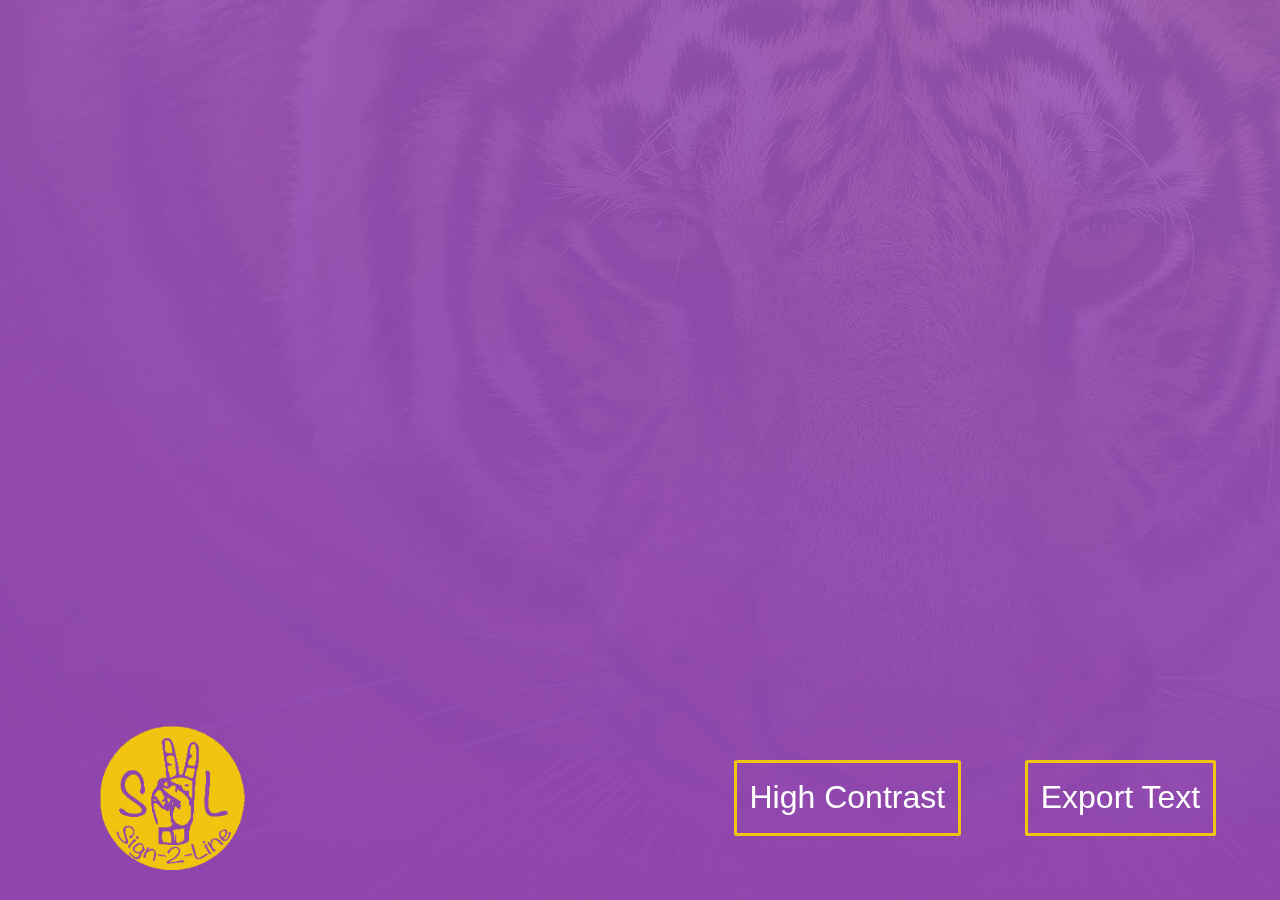
<file: index.html>
<html>
  <head>
    <title>Handedness Demo</title>
   
    <script src="http://js.leapmotion.com/leap-0.6.2.min.js"></script>  

   <!--  // <script src="//js.leapmotion.com/leap-plugins-0.1.6.1.js"></script>
    // <script src="//js.leapmotion.com/leap.rigged-hand-0.1.3.min.js"></script> 
   <script src="//cdnjs.cloudflare.com/ajax/libs/three.js/r66/three.js"></script>-->

    <!-- CSS -->
    <link href='http://fonts.googleapis.com/css?family=Shadows+Into+Light' rel='stylesheet' type='text/css'>
    <link rel="stylesheet" href="css/main.css">
        
    <style>
    </style>
  </head>

  <body>
        <div class='background'></div>
        <div id="output"></div>
        <section id='text-container'>
          <!-- This is where sign language text will be translated to -->
        </section>

        <footer>
            <!-- <span id="title">Sign 2 Line </span>   -->
            <!-- <img  src="" -->
            <img src="img/s2l3.png" alt="Smiley" id="title">
            <span id="export-text-button" class="button">Export Text</span>
            <span id="high-contrast-button" class="button">High Contrast</span>
        </footer>

        <section id='hands-container'>
          <div id="labels"></div>
        </section>


        <div id='email-form-bg'>

          <div class='email-form'>
            <div class='email-form-header'>
              <span class='export-text-exit-button'>X</span>
              <span class='email-form-title'>Export Text</span>
            </div>
            <div class='email-form-description'>
              <p>
                <form action="emailform.php" method="post" class="">
                  <h5>To:</h5>
                  <input type="text" name="toAddress"  placeholder="email@address.com"><br>
                  <h5>E-mail:</h5>
                  <textarea name="email" rows="4"  placeholder="Type on..." id='email-form-text'></textarea><br>
                  <div class="center-button">
                    <input type="submit"> 
                  </div>  
                </form>
              </p>
            </div>
          </div>


          
        </div>

    <script src="http://code.jquery.com/jquery-1.11.1.min.js"></script>

    <script src="js/uiController.js"></script>
    <script src="js/leapController.js"></script>
  </body>



</html>
</file>
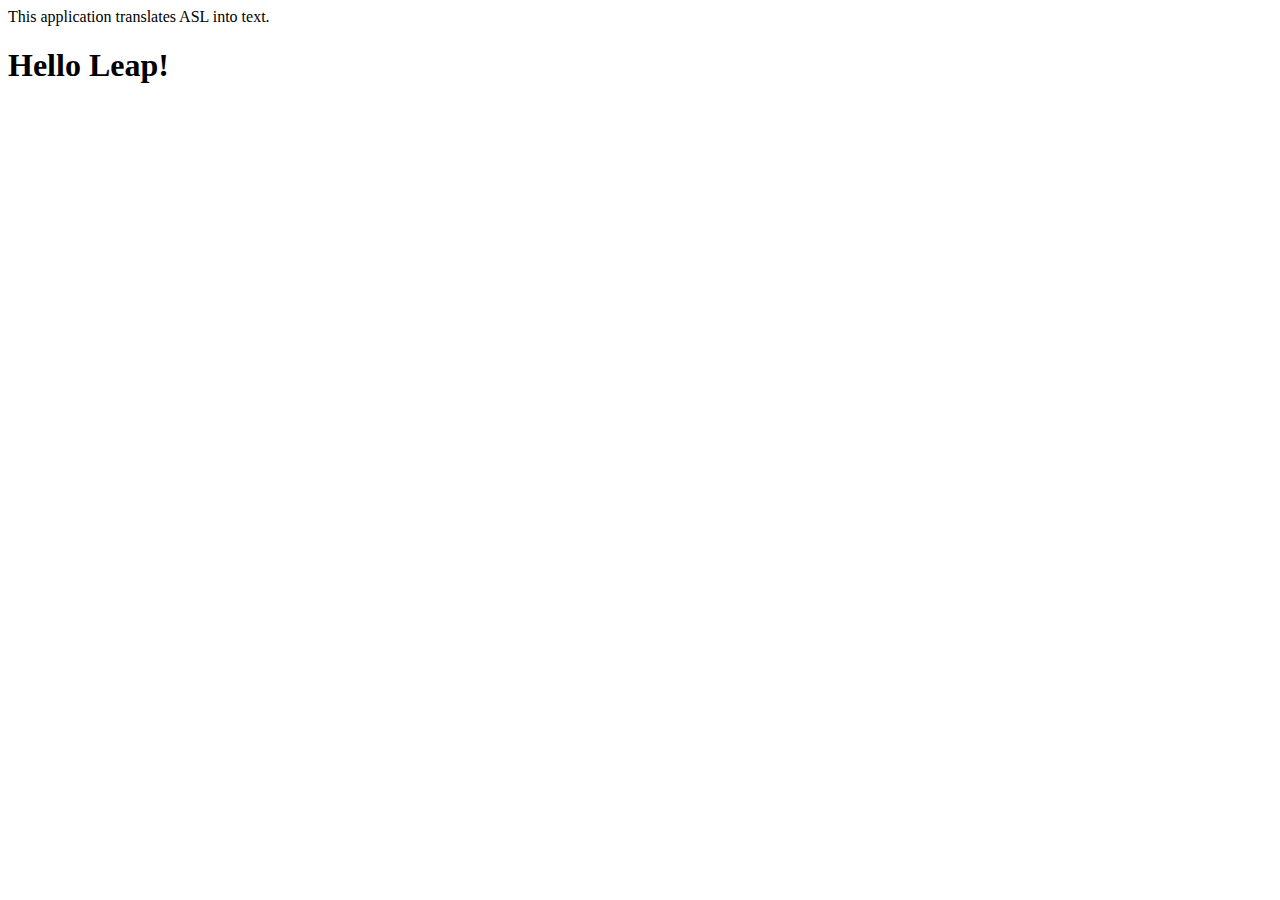
<file: LeapMotionTest.html>
This application translates ASL into text.
<!DOCTYPE html>

<html>
<head>
</head>
<body>

<h1>Hello Leap!</h1>

<div id="output"></div>

</body>

<script src="http://js.leapmotion.com/leap-0.6.0-beta1.min.js"></script>
<script type="text/javascript">

function concatData(id, data) {

    return id + ": " + data + "<br>";

}

var output = document.getElementById('output');
var frameString = "", handString= "", fingerString = "";
var hand, finger;
var options = { enableGuestures: true};

Leap.loop(options, function(frame) {

    frameString = concatData("frame_id", frame.id);

    frameString += concatData("num_hands", frame.hands.length);

    frameString += concatData("num_fingers", frame.fingers.length);
    
        for (var i=0, len= frame.hands.length; i < len; i++){
            hand=frame.hands[i];
            handString=concatData("hand_type", hand.type);
            for (var j=0; j<3; j++){
                handString+=concatData(j, hand.fingers[1].direction[j]);
            }
        
            var extendedFingers = 0;
            for(var f = 0; f < hand.fingers.length; f++){
                var finger = hand.fingers[f];
                var nameMap = ["thumb", "index", "middle", "ring", "pinky"];
                var fingerName = nameMap[finger.type];
                handString+= fingerName;
                if(finger.extended) {
                    handString+=" is pointing <br>";
                    ++extendedFingers;
                }
                else   
                    handString+=" is NOT pointing <br>";
            }
            handString+=("Extended fingers: " + extendedFingers);
            handString+="<br>";
            
            frameString += handString;
            
            
        }
    //ELENI, THIS IS ALL YOURS
        function numOfExtended(){
                var extendedFingers=0;
                for (var i=0, len= frame.hands.length; i < len; i++){
                    hand= frame.hands[i];
                        for(var f = 0; f < hand.fingers.length; f++){
                            finger = hand.fingers[f];
                            if (finger.extended){
                                ++extendedFingers;
                            }
                    }
                }
               return extendedFingers;
           }
                
           frameString += "<br> The number of Extended Fingers is <br> "+ numOfExtended(); 
    
    
    //NO MAS ELENI
        frameString += "<br>";
    
output.innerHTML = frameString;
    
    

});



</script>

</html>
</file>
<file: css/main.css>
/*! HTML5 Boilerplate v4.3.0 | MIT License | http://h5bp.com/ */

/*
 * What follows is the result of much research on cross-browser styling.
 * Credit left inline and big thanks to Nicolas Gallagher, Jonathan Neal,
 * Kroc Camen, and the H5BP dev community and team.
 */

/* ==========================================================================
   Base styles: opinionated defaults
   ========================================================================== */

@font-face {
  font-family: 'Comic Neue';
  src: url('../fonts/ComicNeue-Regular-Oblique.eot'); /* IE9 Compat Modes */
  src: url('../fonts/ComicNeue-Regular-Oblique.eot?#iefix') format('embedded-opentype'), /* IE6-IE8 */
       url('../fonts/ComicNeue-Regular-Oblique.woff') format('woff'), /* Modern Browsers */
       url('../fonts/ComicNeue-Regular-Oblique.ttf')  format('truetype'); /* Safari, Android, iOS */
  font-weight: 300;
  font-style: oblique;
}


html,
button,
input,
select,
textarea {
    color: #222;
}

html {
    font-size: 1em;
    line-height: 1.4;
}

/*
 * Remove text-shadow in selection highlight: h5bp.com/i
 * These selection rule sets have to be separate.
 * Customize the background color to match your design.
 */

::-moz-selection {
    background: #b3d4fc;
    text-shadow: none;
}

::selection {
    background: #b3d4fc;
    text-shadow: none;
}

/*
 * A better looking default horizontal rule
 */

hr {
    display: block;
    height: 1px;
    border: 0;
    border-top: 1px solid #ccc;
    margin: 1em 0;
    padding: 0;
}

/*
 * Remove the gap between images, videos, audio and canvas and the bottom of
 * their containers: h5bp.com/i/440
 */

audio,
canvas,
img,
video {
    vertical-align: middle;
}

/*
 * Remove default fieldset styles.
 */

fieldset {
    border: 0;
    margin: 0;
    padding: 0;
}

/*
 * Allow only vertical resizing of textareas.
 */

textarea {
    resize: vertical;
}

/* ==========================================================================
   Browse Happy prompt
   ========================================================================== */

.browsehappy {
    margin: 0.2em 0;
    background: #ccc;
    color: #000;
    padding: 0.2em 0;
}

/* ==========================================================================
   Author's custom styles
   ========================================================================== */
body, html{margin:0; padding: 0;}
    html{

    }
    .background{
        position: fixed;
        height: 100%;
        width: 100%;
        background-color: rgba(155, 89, 182,0.9);

        background-image: -webkit-linear-gradient(bottom,rgba(142, 68, 173,0.9), transparent),-webkit-linear-gradient(left,rgba(142, 68, 173,0.5), transparent);
        background-image:  -moz-linear-gradient(bottom,rgba(142, 68, 173,0.9), transparent),-moz-linear-gradient(left,rgba(142, 68, 173,0.5), transparent);
        background-image:  -o-linear-gradient(bottom,rgba(142, 68, 173,0.9), transparent),-o-linear-gradient(left,rgba(142, 68, 173,0.5), transparent);
        background-image:  linear-gradient(bottom,rgba(142, 68, 173,0.9), transparent),linear-gradient(left,rgba(142, 68, 173,0.5), transparent);
        z-index: -1;
        top:0;
        bottom: 0;
    }

    .no-bg{
      background-image: none;
      background-color: whitesmoke;
    }
    body{
      font-family: 'Myriad Pro', Helvetica, Arial, 'Lucida Grande', sans-serif;
      font-size: 24pt;
      color: white;
      overflow: hidden;
      top:0;
      bottom: 0;
      background-color: whitesmoke;
      background-image: url('../img/tiger.jpg');
      background-size: cover;
    }
    label {
      position: fixed;
      white-space: nowrap;
    }

#text-container{
    color: whitesmoke;
    margin: 5%;
    font-size: 1.5em;
    width: 90%;
    height: 65%;
    z-index: 13;
    right: -33em;
    overflow-y: scroll;
    /*overflow-x:none;*/
}

footer{
    position: absolute;
    bottom: 0;
    width: 100%;
    z-index: 11;
}

footer .button{
    font-weight: thin;
    margin: 5% 5% 5% 0%;
    display:table;
    border-radius:2%;
    border: solid 3px #f1c40f;
    padding: 1%;
    z-index: 5;
    float:right;
    cursor: pointer;

  -webkit-transition: background-color .5s ease-in-out;
  -moz-transition: background-color .5s ease-in-out;
  -o-transition: background-color .5s ease-in-out;
  transition: background-color .5s ease-in-out;
}

footer .button:hover{
    background-color: #f1c40f;
}


#hands-container{
    background-color: blue;
}

#title{
    /* Layout */
    position: absolute;
    bottom: 1%;
    left:1%;

    width: 25%;

}

#title-wrapper{
    margin-left: 5%;
    margin-bottom: 0%;
    display: inline-block;
    height: 100%;
    width: 25%;
    bottom: 0;
    background-image: url('../img/love.png');

    background-repeat: no-repeat;
    background-position: 50% 50%; 
}


#email-form-bg{
  /* Layout */
  position:absolute;
  height:100%;
  width:100%;
  margin:0 auto;
  z-index: 20;
  top: 0;
  
  /* Display */
  display:none;
}

.email-form{
  
  /* Layout */
  margin:2.5% 10% 2.5% 10%;
  height: 90%; width: 80%;
  display: table;
  position: static;
  z-index: 15;
  overflow-y:scroll;

  /*Color */
  background-color: #f2f2f2;
  color: #333;
  
  /* Shadow */
  box-shadow: 0px 0px 300em 300em rgba(0,0,0,0.5),
              0px 0px 3em 0px rgba(0,0,0,0.6);

  /* Zoom and Fade in Transition */
  opacity: 0;
  
  -webkit-transition: all 0.5s ease-in-out;
  -moz-transition: all 0.5s ease-in-out;
  -o-transition: all 0.5s ease-in-out;
  transition: all 0.5s ease-in-out;
  
  -webkit-transform: scale(0.8);
  -moz-transform: scale(0.8);
  -o-transform: scale(0.8);
  transform: sacle(0.8);
 
  /* Ovewrflow */
  overflow-y: scroll; 
}


#email-form-content a.obvious-link{
    color: cadetblue;
    /* Transistion */
    -webkit-transition: color .2s ease-in-out;
    -moz-transition: color .2s ease-in-out;
    -o-transition: color .2s ease-in-out;
    transition: color .2s ease-in-out;
}
#email-form-content a.obvious-link:hover{
    color: #9FDEE0 ;/* Belize Hole */
    text-shadow:none;
}

.export-text-exit-button{
  /* Layout */
  margin:1%;
  position:absolute;
  z-index:2;
  right:0;
  text-align:center;
  line-height:1.5em;
  width: 1.5em; 
  
  /* Font */
  font-size:2em;
  color: #f2f2f2;
  
  /* Cursor */
  cursor: pointer;
  
  /* Background */
  background: cadetblue;
  border-radius: 50%;
  box-shadow: 0 0 .5em rgba(0,0,0,0.5);
  -webkit-transition: box-shadow 0.1s ease-in-out;
  -moz-transition: box-shadow 0.1s ease-in-out;
  -o-transition: box-shadow 0.1s ease-in-out;
  transition: box-shadow 0.1s ease-in-out;

}
.export-text-exit-button:hover{
  box-shadow: 0 0 .25em rgba(0,0,0,0.5);
}
.email-form-title{
  /* Layout */
  text-align: center;
  display: inline-block;
  line-height: 4.5em;
  position: relative;
  width: 100%;
  
  /* Font */
  font-size: 2em;
  
  /* Color */
  color: #f2f2f2;
  background: turquoise;
  background-image: -webkit-linear-gradient( right,#9b59b6, #8e44ad);
  background-image: -moz-linear-gradient( right,#9b59b6, #8e44ad);
  background-image: -o-linear-gradient( right,#9b59b6, #8e44ad);
  background-image: linear-gradient( right,#9b59b6, #8e44ad);
}

.email-form-description p {
  margin: 3% 5%;
  color: #333;
}

.p-zoom-in{
    opacity: 1;

    -webkit-tranform:scale(1);
    -moz-tranform:scale(1);
    -ms-tranform:scale(1);
    -o-tranform:scale(1);
    tranform:scale(1);
}

h5{
    padding: 0;
    margin: 0;
    font-weight: normal;
}
input[type="text"] {
  /* layout */
  width: 50%;
  border: solid 1px #333;
  margin-left: 1%;

  /* Color */
  background: transparent;
  
  /* font */
  font-size: 1.2em;

}
textarea {
  
  /* layout */
  width: 100%;
  outline: none;
  border: none;
  
  /* Color */
  background: transparent;
  
  /* font */
  font-size: 1.2em;
  
}

.center-button{
    width: 100%;
    text-align: center;
}
input[type="submit"] {
  /* Font */
  font-size:2em;
  font-weight: thin;
  color: #f2f2f2;
  
  /* Cursor */
  cursor: pointer;
  
  /* Background */
  background: cadetblue;
  border-radius: 5%;
  border: none;
  box-shadow: 0 0 .5em rgba(0,0,0,0.5);
  -webkit-transition: box-shadow 0.1s ease-in-out;
  -moz-transition: box-shadow 0.1s ease-in-out;
  -o-transition: box-shadow 0.1s ease-in-out;
  transition: box-shadow 0.1s ease-in-out;
}

input[type="submit"]:hover{
  box-shadow: 0 0 .25em rgba(0,0,0,0.5);
}
/* ==========================================================================
   Helper classes
   ========================================================================== */

/*
 * Image replacement
 */

.ir {
    background-color: transparent;
    border: 0;
    overflow: hidden;
    /* IE 6/7 fallback */
    *text-indent: -9999px;
}

.ir:before {
    content: "";
    display: block;
    width: 0;
    height: 150%;
}

/*
 * Hide from both screenreaders and browsers: h5bp.com/u
 */

.hidden {
    display: none !important;
    visibility: hidden;
}

/*
 * Hide only visually, but have it available for screenreaders: h5bp.com/v
 */

.visuallyhidden {
    border: 0;
    clip: rect(0 0 0 0);
    height: 1px;
    margin: -1px;
    overflow: hidden;
    padding: 0;
    position: absolute;
    width: 1px;
}

/*
 * Extends the .visuallyhidden class to allow the element to be focusable
 * when navigated to via the keyboard: h5bp.com/p
 */

.visuallyhidden.focusable:active,
.visuallyhidden.focusable:focus {
    clip: auto;
    height: auto;
    margin: 0;
    overflow: visible;
    position: static;
    width: auto;
}

/*
 * Hide visually and from screenreaders, but maintain layout
 */

.invisible {
    visibility: hidden;
}

/*
 * Clearfix: contain floats
 *
 * For modern browsers
 * 1. The space content is one way to avoid an Opera bug when the
 *    `contenteditable` attribute is included anywhere else in the document.
 *    Otherwise it causes space to appear at the top and bottom of elements
 *    that receive the `clearfix` class.
 * 2. The use of `table` rather than `block` is only necessary if using
 *    `:before` to contain the top-margins of child elements.
 */

.clearfix:before,
.clearfix:after {
    content: " "; /* 1 */
    display: table; /* 2 */
}

.clearfix:after {
    clear: both;
}

/*
 * For IE 6/7 only
 * Include this rule to trigger hasLayout and contain floats.
 */

.clearfix {
    *zoom: 1;
}

/* ==========================================================================
   EXAMPLE Media Queries for Responsive Design.
   These examples override the primary ('mobile first') styles.
   Modify as content requires.
   ========================================================================== */

@media only screen and (min-width: 35em) {
    /* Style adjustments for viewports that meet the condition */
}

@media print,
       (-o-min-device-pixel-ratio: 5/4),
       (-webkit-min-device-pixel-ratio: 1.25),
       (min-resolution: 120dpi) {
    /* Style adjustments for high resolution devices */
}

/* ==========================================================================
   Print styles.
   Inlined to avoid required HTTP connection: h5bp.com/r
   ========================================================================== */

@media print {
    * {
        background: transparent !important;
        color: #000 !important; /* Black prints faster: h5bp.com/s */
        box-shadow: none !important;
        text-shadow: none !important;
    }

    a,
    a:visited {
        text-decoration: underline;
    }

    a[href]:after {
        content: " (" attr(href) ")";
    }

    abbr[title]:after {
        content: " (" attr(title) ")";
    }

    /*
     * Don't show links for images, or javascript/internal links
     */

    .ir a:after,
    a[href^="javascript:"]:after,
    a[href^="#"]:after {
        content: "";
    }

    pre,
    blockquote {
        border: 1px solid #999;
        page-break-inside: avoid;
    }

    thead {
        display: table-header-group; /* h5bp.com/t */
    }

    tr,
    img {
        page-break-inside: avoid;
    }

    img {
        max-width: 100% !important;
    }

    @page {
        margin: 0.5cm;
    }

    p,
    h2,
    h3 {
        orphans: 3;
        widows: 3;
    }

    h2,
    h3 {
        page-break-after: avoid;
    }
}
</file>
